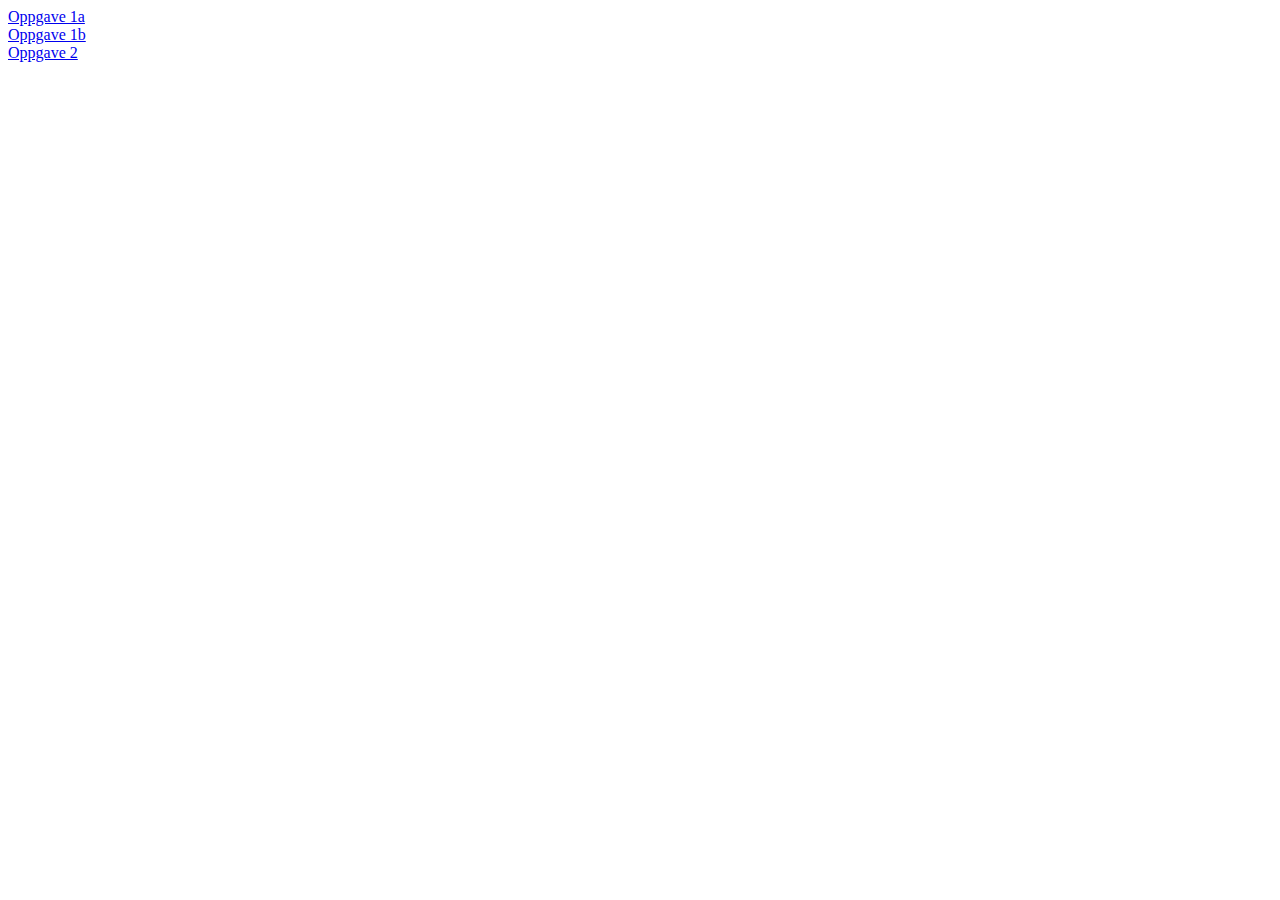
<file: src/main/webapp/index.html>
<!DOCTYPE HTML>
<html>
  <head>
    <meta charset=UTF-8>
    <title>JavaScript oppgaver</title>
  </head>
  <body>
    <div>
      <a href="oppgave1/c2/lab.selectors.html">Oppgave 1a</a>
      <br/>
      <a href="oppgave1/c2/lab.operations.html">Oppgave 1b</a>
      <br/>
      <a href="oppgave2.html">Oppgave 2</a>
    </div>
  </body>
</html>
</file>
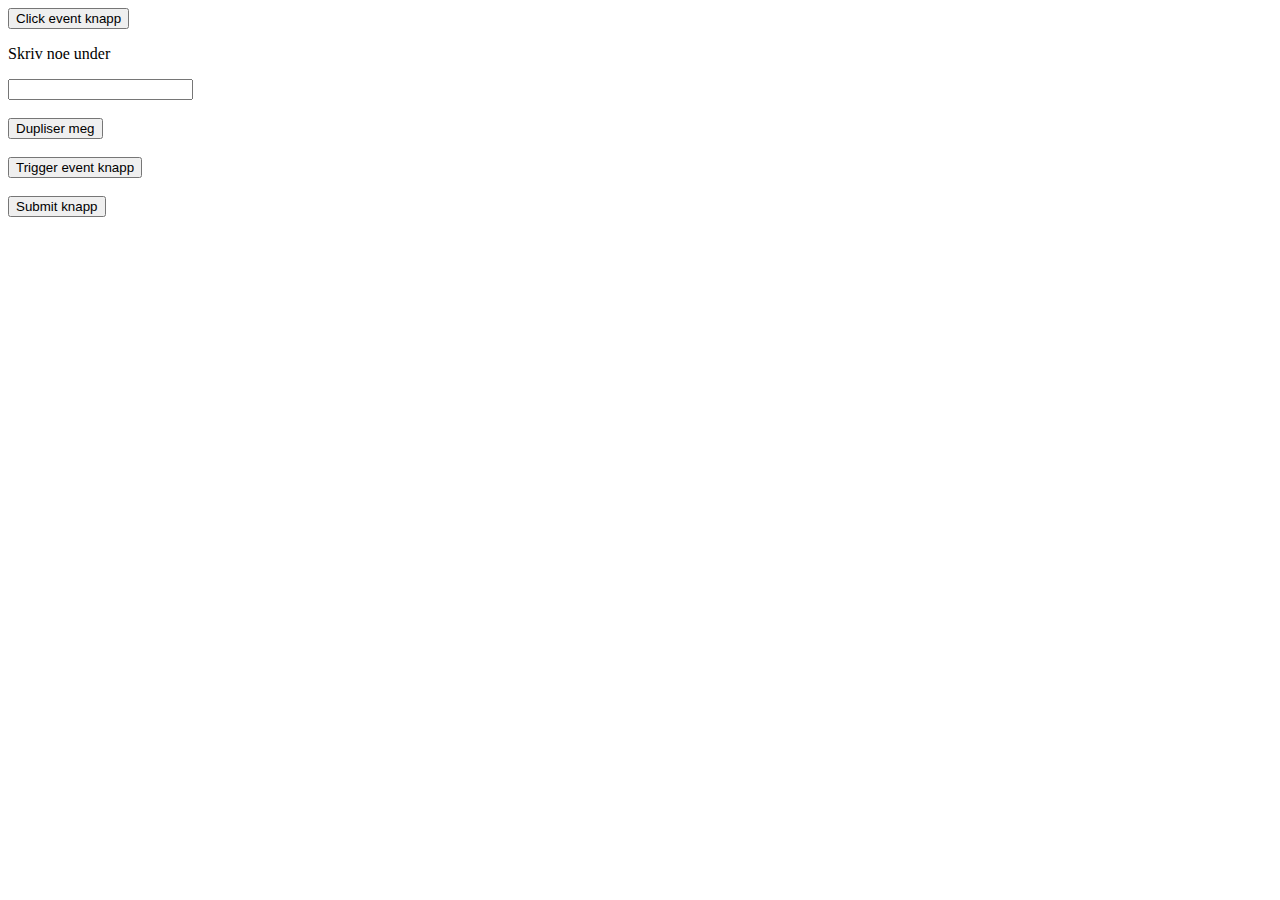
<file: src/main/webapp/foiler.html>
<!DOCTYPE HTML>
<html>
  <head>
    <meta charset=UTF-8>
    <title>Foiler</title>
    <script type="text/javascript" src="js/jquery-1.6.3.js"></script>
  </head>
  <body>
    <div id="innhold">
      <input type="button" id="clickEventKnapp" value="Click event knapp"/>
      <br/>

      <p id="folgeTekst">Skriv noe under</p>
      <input type="text" id="folgeTekstfelt"/>
      <br/><br/>

      <input type="button" class="liveKnapp" value="Dupliser meg"/>
      <br/><br/>

      <input type="button" id="triggerKnapp" value="Trigger event knapp"/>
      <br/><br/>

      <form action="tull" method="POST">
        <input type="submit" id="submitKnapp" value="Submit knapp"/>
      </form>
    </div>

    <script type="text/javascript">
      jQuery(document).ready(function() {
        testIsFunksjoner();
        testLikhet();
        testInArray();
        testTrim();
        testBrowser();
        testSupport();
        testJSON();
        testClick();
        testBind();
        testLive();
        testTrigger();
        testPreventDefault();
        testNamespace();
        testScope();
        testFunksjoner();
      });

      /**
       * Utskrift:
       *   jQuery.isPlainObject(objekt): true
       *   jQuery.isArray(array): true
       *   jQuery.isFunction(funksjon): true
       */
      function testIsFunksjoner() {
        var objekt = {};
        var array = [];
        var funksjon = function() {};

        console.log("jQuery.isPlainObject(objekt): " + jQuery.isPlainObject(objekt));
        console.log("jQuery.isArray(array): " + jQuery.isArray(array));
        console.log("jQuery.isFunction(funksjon): " + jQuery.isFunction(funksjon));
      }

      /**
       * Utskrift:
       *   1 == '1': true
       *   1 === '1': false
       *   1 == 1: true
       *   1 === 1: true
       */
      function testLikhet() {
        console.log("1 == '1': " + (1 == '1'));
        console.log("1 === '1': " + (1 === '1'));
        console.log("1 == 1: " + (1 == 1));
        console.log("1 === 1: " + (1 === 1));
      }

      /**
       * Utskrift:
       *   jQuery.inArray(1, array): 0
       *   jQuery.inArray(2, array): 1
       *   jQuery.inArray(3, array): 2
       *   jQuery.inArray(4, array): -1
       */
      function testInArray() {
        var array = [1, 2, 3];

        console.log("jQuery.inArray(1, array): " + jQuery.inArray(1, array));
        console.log("jQuery.inArray(2, array): " + jQuery.inArray(2, array));
        console.log("jQuery.inArray(3, array): " + jQuery.inArray(3, array));
        console.log("jQuery.inArray(4, array): " + jQuery.inArray(4, array));
      }

      /**
       * Utskrift:
       *   jQuery.trim(' hei på deg... '): 'hei på deg...'
       */
      function testTrim() {
        console.log("jQuery.trim('  hei på deg...  '): '" + jQuery.trim('  hei på deg...  ') + "'");
      }

      /**
       * Utskrift:
       *   Opera: 11.51
       *   Mozilla: 6.0.2
       *   Internet Explorer: 8.0
       *   WebKit: 535.1
       */
      function testBrowser() {
        if (jQuery.browser.msie) {
          console.log("Internet Explorer: " + jQuery.browser.version);
        } else if (jQuery.browser.webkit) {
          console.log("WebKit: " + jQuery.browser.version);
        } else if (jQuery.browser.opera) {
          console.log("Opera: " + jQuery.browser.version);
        } else if (jQuery.browser.mozilla) {
          console.log("Mozilla: " + jQuery.browser.version);
        }
      }

      /**
       * Utskrift:
       *   jQuery.support.boxModel: true
       *   jQuery.support.ajax: true
       */
      function testSupport() {
        console.log("jQuery.support.boxModel: " + jQuery.support.boxModel);
        console.log("jQuery.support.ajax: " + jQuery.support.ajax);
      }

      /**
       * Utskrift:
       *   Navn: Kalle - Alder: 10
       */
      function testJSON() {
        var jsonObjekt = jQuery.parseJSON('{"navn":"Kalle", "alder":"10"}');
        console.log("Navn: " + jsonObjekt.navn + " - Alder: " + jsonObjekt.alder);
      }

      function testClick() {
        jQuery("#clickEventKnapp").click(function() {
          alert("Du trykket på '" + jQuery(this).val() + "'");
        });
      }

      function testBind() {
        jQuery("#folgeTekstfelt").bind("keyup", function() {
          jQuery("#folgeTekst").text(jQuery(this).val());
        });
      }

      function testLive() {
        jQuery(".liveKnapp").live("click", function() {
          jQuery(this).after("<input type='button' class='liveKnapp' value='Dupliser meg'/>");
        });
      }

      function testTrigger() {
        jQuery("#triggerKnapp").click(function() {
          jQuery("#clickEventKnapp").trigger("click");
        });
      }

      function testPreventDefault() {
        jQuery("#submitKnapp").click(function(event) {
          if (!confirm("Er du sikker?")) {
            event.preventDefault();
          }
        });
      }

      function testNamespace() {
        // Slik brukes namespacet
        MittNamespace.minFunksjon();
      }

      function testScope() {
        // Denne blir nå tilgjengeliggjort i globalt scope
        globalVariabel = "global";

        // Denne er bare tilgjengelig i funksjonen
        var lokalVariabel = "lokal";

        // Lager variabelen i i funksjonens scope, ikke løkkens scope
        for (var i = 0; i < 2; i++) {
          console.log(i);
        }

        // Variabelen i er allerede deklarert - kan gi uønskede effekter
        for (var i = 0; i < 2; i++) {
           console.log(i);
        }
      }

      function ganskeVanligFunksjon(inputVariabel) {
        console.log("function ganskeVanligFunksjon(): " + inputVariabel);

        return "hilsen ganskeVanligFunksjon()";
      }

      enAnnenVanligFunksjon = function(enAnnenInputVariabel) {
        console.log("enAnnenVanligFunksjon = function(): " + enAnnenInputVariabel);
      };

      function testFunksjoner() {
        enAnnenVanligFunksjon(ganskeVanligFunksjon("1"));

        setTimeout(function() {
          console.log("function()");
        }, 100);
      }

      // Oppretter namespacet
      var MittNamespace = MittNamespace || {};

      // Lager en variabel i namespacet
      MittNamespace.minVariabel = "Namespacet variabel";

      // Lager en funksjon i namespacet
      MittNamespace.minFunksjon = function() {
        console.log("Namespacet funksjon: " + MittNamespace.minVariabel);
      };
    </script>
  </body>
</html>
</file>
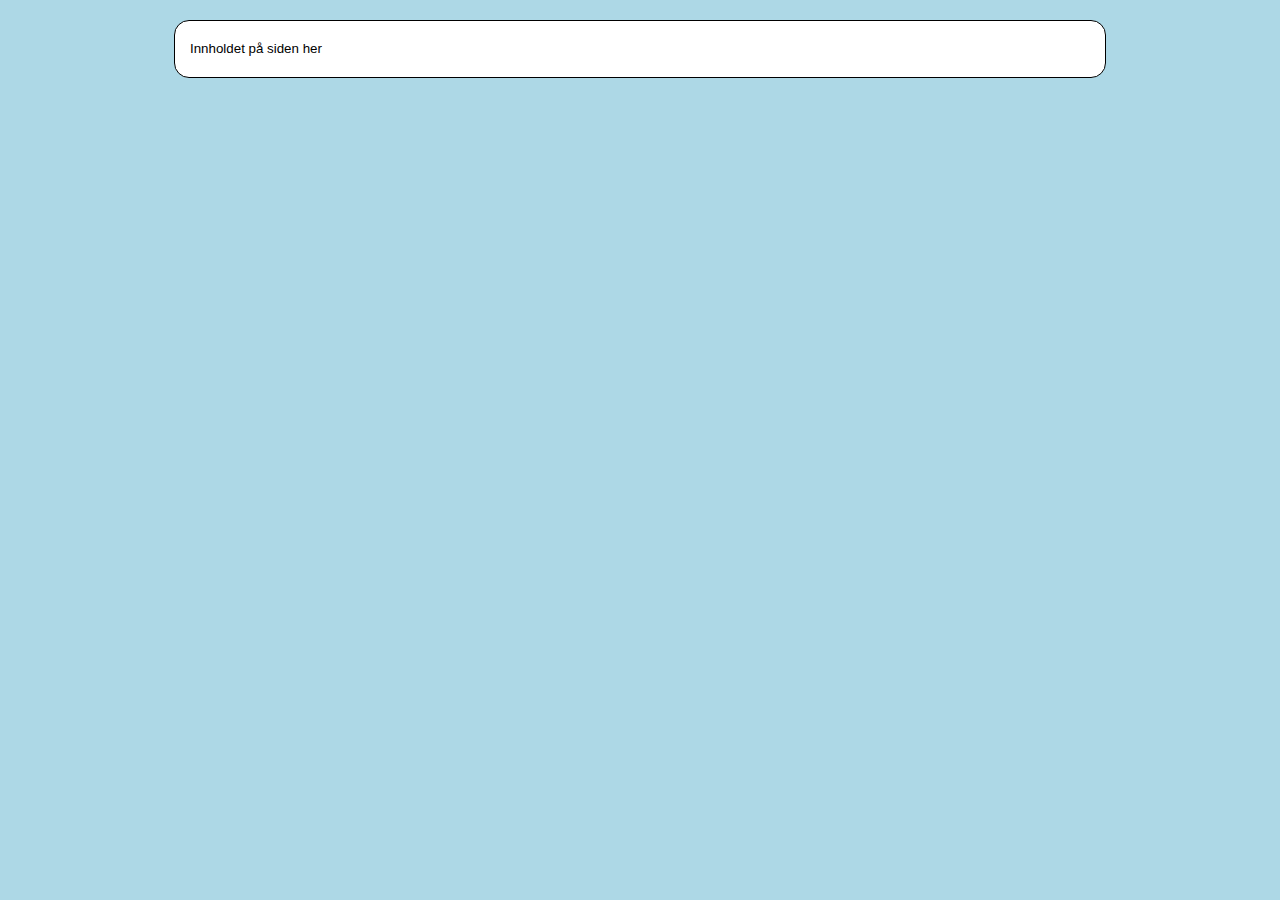
<file: src/main/webapp/tom.html>
<!DOCTYPE HTML>
<html>
  <head>
    <meta charset=UTF-8>
    <title>Tittel</title>
    <!-- CSS her -->
    <link type="text/css" rel="stylesheet" href="css/stil.css"/>
  </head>
  <body>
    <div id="innhold">
      <p>Innholdet på siden her</p>
    </div>

    <!-- Script filer her -->
    <script type="text/javascript" src="js/jquery-1.6.3.js"></script>

    <script type="text/javascript">
      jQuery(document).ready(function() {
        alert("Inline javascript her");
      });
    </script>
  </body>
</html>
</file>
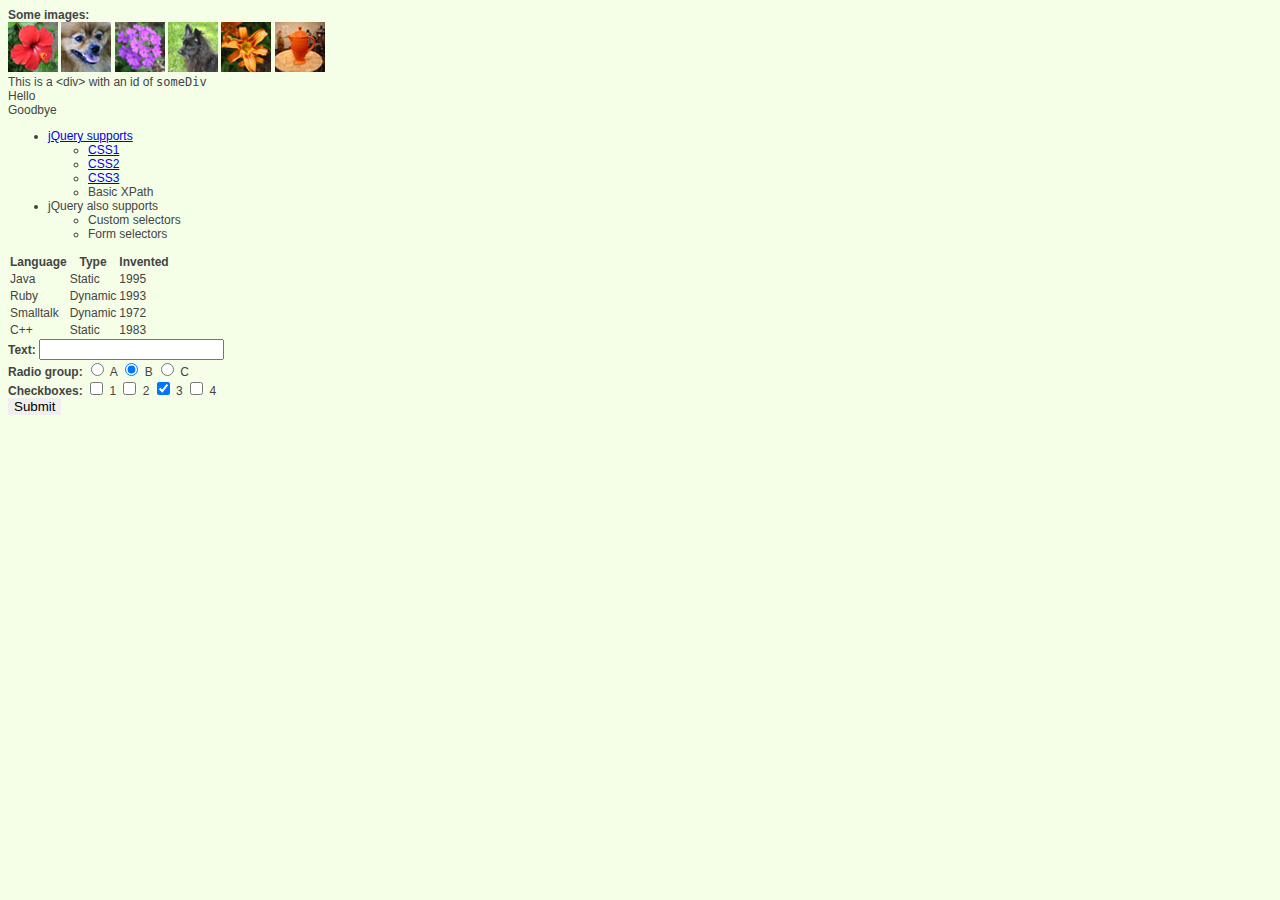
<file: src/main/webapp/oppgave1/c2/dom.sample.page.html>
<!DOCTYPE>
<html>
  <head>
    <link rel="stylesheet" type="text/css" href="../styles/core.css"/>
    <style type="text/css">
      .wrappedElement {
        border: 1px solid red;
        background-color: pink;
      }

      img.wrappedElement {
        border-width: 2px;
      }

      .thickBorder {
        border: 4px solid red !important;
      }

      .seeThrough {
        opacity: 0.5 !important;
      }
    </style>
    <script type="text/javascript" src="../scripts/jquery-1.4.js"></script>
    <script type="text/javascript" src="elements.js"></script>
    <script type="text/javascript">
      $(function(){
        $.get(
          'dom.sample.html',
          function(data){
            $('#sampleDOM').html(data);
          });
      });

      function perform(operation) {
        $('*').removeClass('wrappedElement');
        eval('var wrappedSet='+operation+';');
        wrappedSet.addClass('wrappedElement');
        return wrappedSet;
      }
    </script>
  </head>

  <body>
    <div id="sampleDOM">
    </div>
  </body>
</html>
</file>
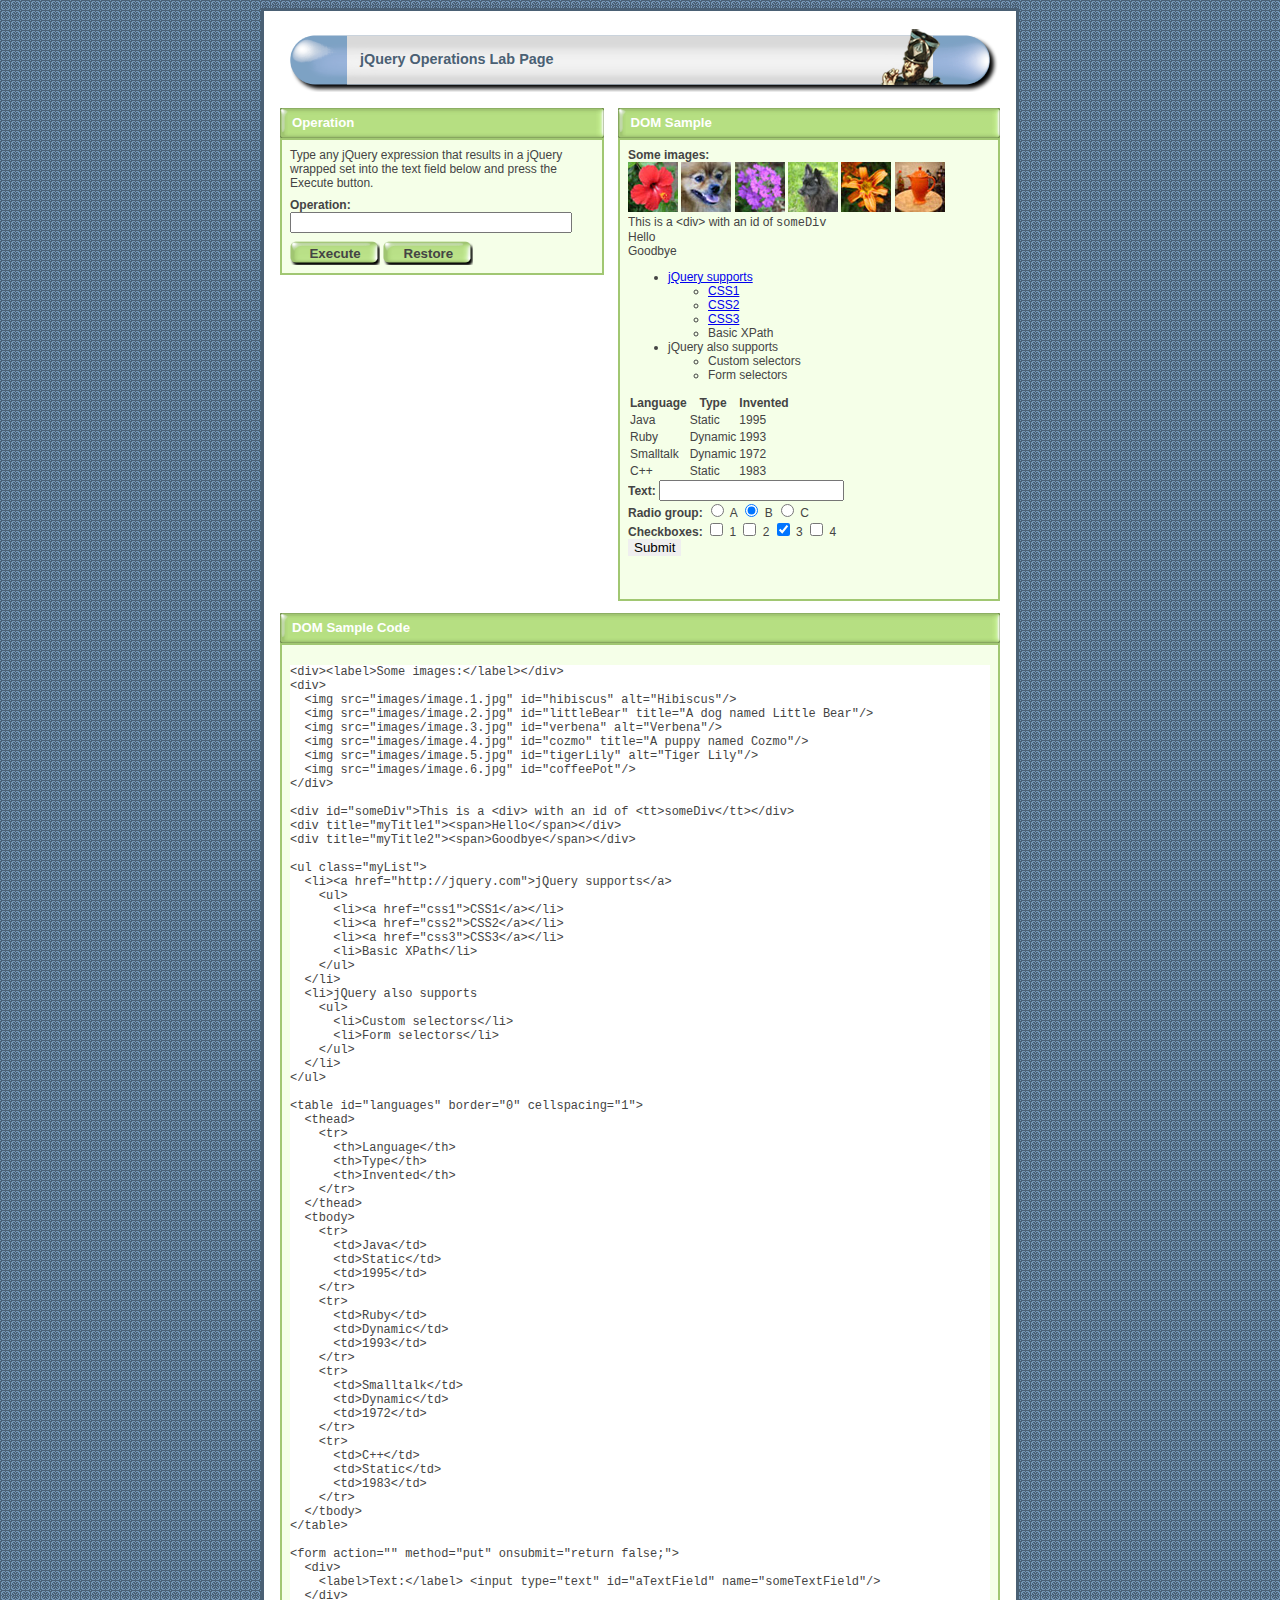
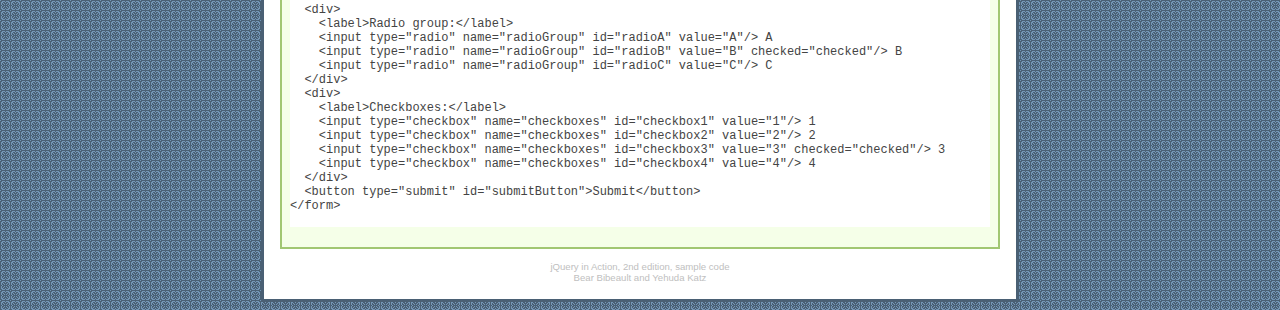
<file: src/main/webapp/oppgave1/c2/lab.operations.html>
<!DOCTYPE html>
<html>
  <head>
    <title>jQuery Operations Lab Page</title>
    <link rel="stylesheet" type="text/css" href="../styles/core.css">
    <style type="text/css">
      div#operationPane {
        float: left;
        width: 45%;
      }

      input#operationField {
        width: 90%;
      }

      div#samplePane {
        float: right;
        width: 53%;
      }

      #sampleFrame {
        width: 99%;
        height: 440px;
        background-color: white;
      }

      div#codePane {
        clear: both;
      }

      div#sampleDOMCode pre {
        background-color: white;
      }

      div#resultsPane {
        margin-top: 12px;
        display: none;
      }

      span#jqueryStatement {
        color: maroon;
        font-family: monospace;
      }

      div.buttonBar {
        margin-top: 8px;
      }
    </style>
    <script type="text/javascript" src="../scripts/jquery-1.4.js"></script>
    <script type="text/javascript" src="elements.js"></script>
    <script type="text/javascript" src="../scripts/jqia2.support.js"></script>
    <script type="text/javascript">
      $(function() {

        $.get(
          'dom.sample.html',
          function(data){
            $('#sampleDOMCode pre').html(data.replace(/</g,'&lt;').replace(/>/g,'&gt;'));
          });

        $('form#selectorForm').submit(function() {
          $('#resultingElements').html('');
          var operation = $.trim($('#operationField').val());
          if (operation.length == 0) return false;
          var wrappedSet = sampleFrame.perform(operation);
          var elements = wrappedSet.elementsForDisplay();
          var labelText = elements.length + ' matching element' + (elements.length == 1 ? '' : 's') + ':';
          $('label[for=resultingElements]').html(labelText);
          $.each(elements,function(){
            $('#resultingElements').append($('<div>'+this+'</div>'));
          });
          $('#resultsPane').fadeIn('slow');
          return false;
        });

        $('#restoreButton').click(function(){
          $('#sampleFrame').attr('src','dom.sample.page.html');
          $('#resultsPane').hide();
        });

      });
    </script>
  </head>

  <body class="fancy">

    <div id="pageContainer">
      <div id="pageContent">

        <h1>jQuery Operations Lab Page</h1>

        <div data-module="Operation" data-module-id="operationPane">
          <form id="selectorForm" action="#">

            <p>Type any jQuery expression that results in a jQuery wrapped set into the text field below and press the Execute button.</p>

            <label for="operationField">Operation:</label><br/>
            <input type="text" id="operationField"/>

            <div class="buttonBar">
              <button type="submit" class="green90x24">Execute</button>
              <button type="button" id="restoreButton" class="green90x24">Restore</button>
            </div>

          </form>

          <div id="resultsPane">
            <p>
              <label for="resultingElements">X</label>
              <div id="resultingElements"></div>
            </p>
          </div>

        </div>

        <div data-module="DOM Sample" data-module-id="samplePane">
          <iframe id="sampleFrame" src="dom.sample.page.html" name="sampleFrame" frameborder="0" marginheight="0" marginwidth="0"></iframe>
        </div>

        <div data-module="DOM Sample Code" data-module-id="codePane">
          <div id="sampleDOMCode">
            <pre></pre>
          </div>
        </div>

        <div class="footer">jQuery in Action, 2nd edition, sample code<br/>Bear Bibeault and Yehuda Katz</div>

      </div>
    </div>

  </body>
</html>
</file>
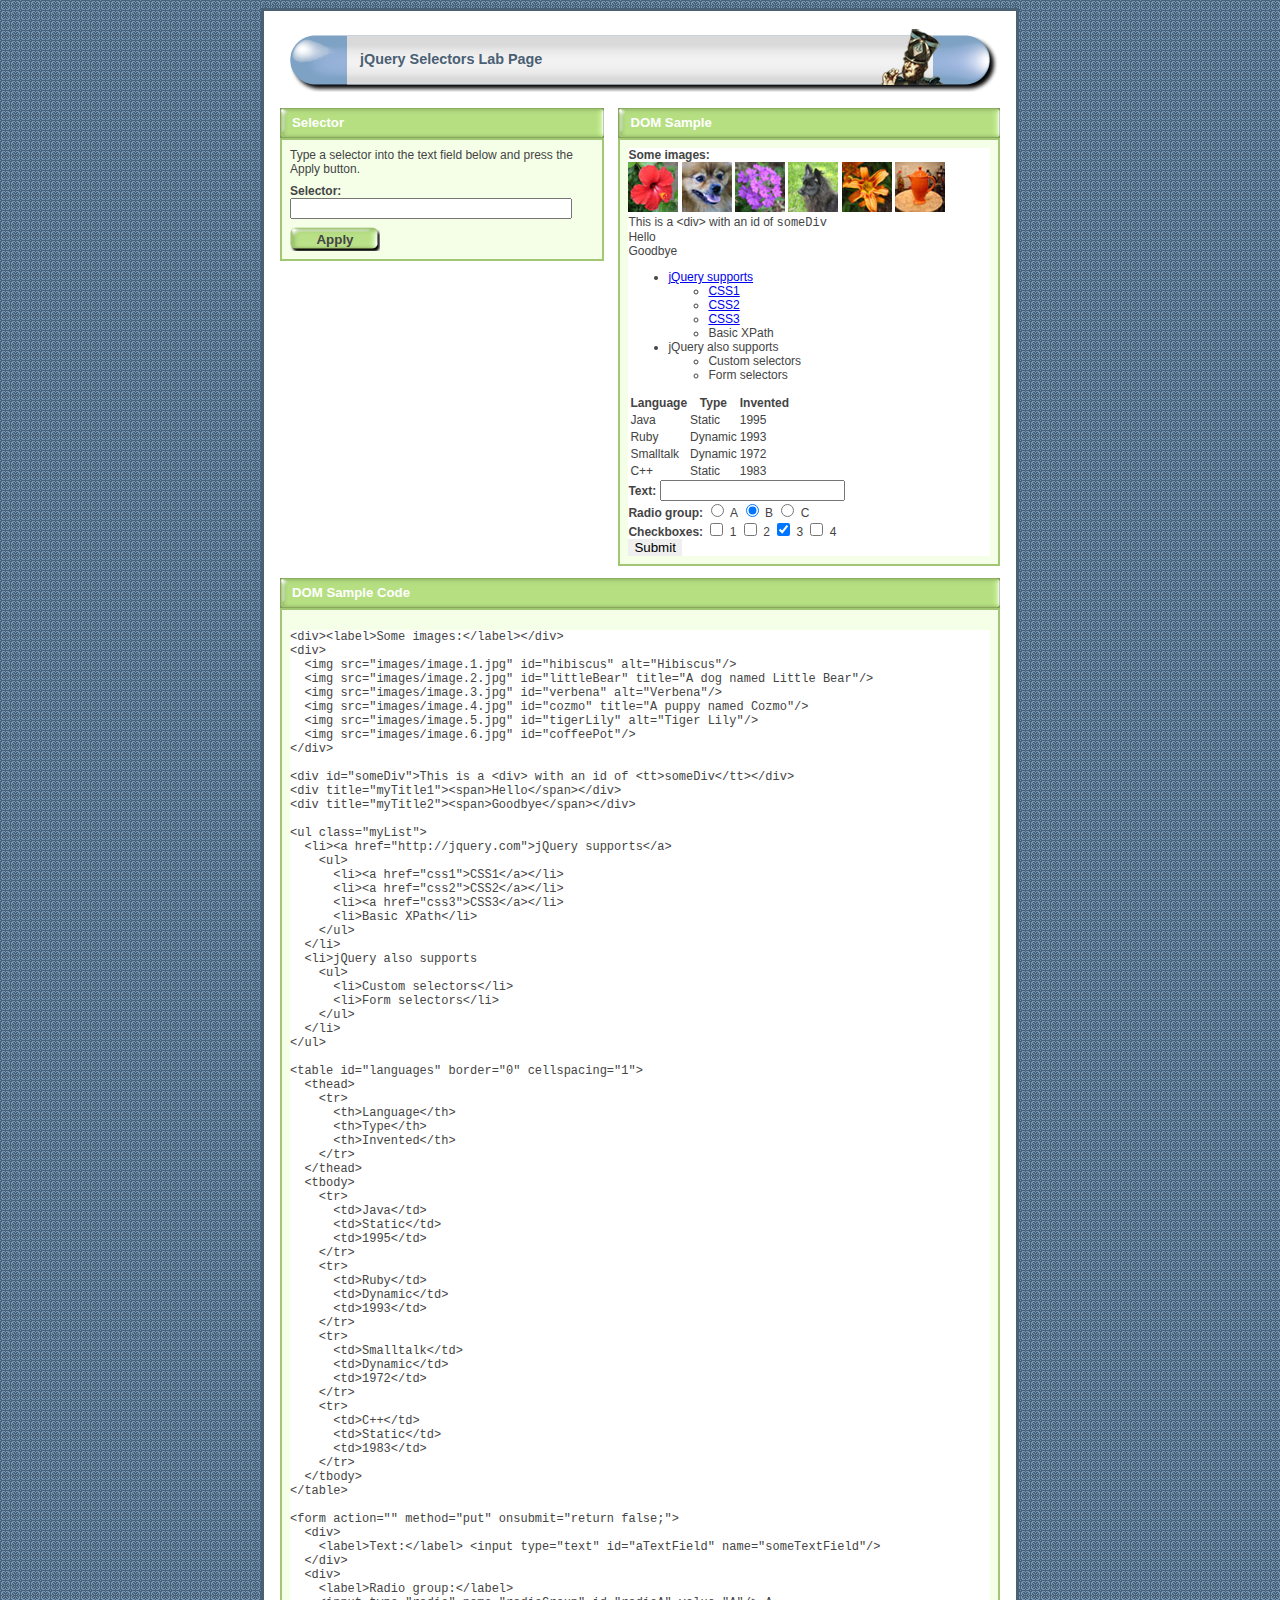
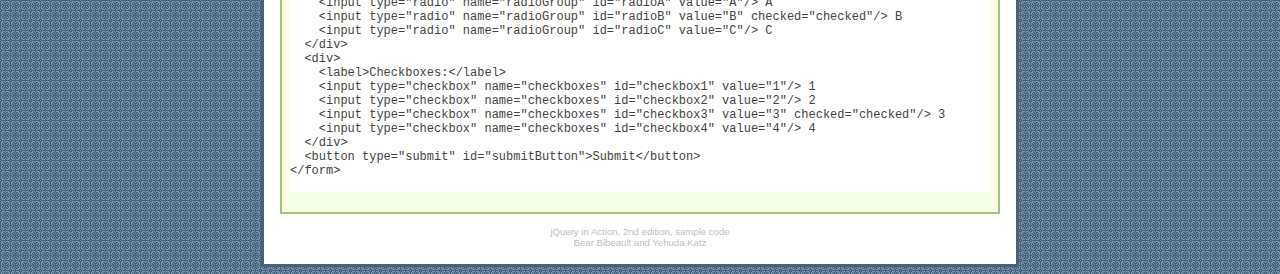
<file: src/main/webapp/oppgave1/c2/lab.selectors.html>
<!DOCTYPE html>
<html>
  <head>
    <title>jQuery Selectors Lab Page</title>
    <link rel="stylesheet" type="text/css" href="../styles/core.css">
    <style type="text/css">
      div#selectorPane {
        float: left;
        width: 45%;
      }

      input#selectorField {
        width: 90%;
      }

      div#samplePane {
        float: right;
        width: 53%;
      }

      div#sampleDOM {
        background-color: white;
      }

      div#codePane {
        clear: both;
      }

      div#sampleDOMCode pre {
        background-color: white;
      }

      div#resultsPane {
        margin-top: 12px;
        display: none;
      }

      span#jqueryStatement {
        color: maroon;
        font-family: monospace;
      }

      .wrappedElement {
        border: 1px solid red;
        background-color: pink;
      }

      img.wrappedElement {
        border-width: 2px;
      }

      div.buttonBar {
        margin-top: 8px;
      }
    </style>
    <script type="text/javascript" src="../scripts/jquery-1.4.js"></script>
    <script type="text/javascript" src="../scripts/jqia2.support.js"></script>
    <script type="text/javascript" src="elements.js"></script>
    <script type="text/javascript">
      $(function() {

        $.get(
          'dom.sample.html',
          function(data){
            $('#sampleDOM').html(data);
            $('#sampleDOMCode pre').html(data.replace(/</g,'&lt;').replace(/>/g,'&gt;'));
          });

        $('form#selectorForm').submit(function(){
          $('.wrappedElement','#sampleDOM').removeClass('wrappedElement');
          $('#resultingElements').html('');
          var selector = $.trim($('#selectorField').val());
          if (selector.length == 0) return false;
          var wrappedSet = $(selector,'#sampleDOM');
          wrappedSet.addClass('wrappedElement');
          $('#jqueryStatement').html('$("'+selector+'").addClass("wrappedElement");');
          var elements = wrappedSet.elementsForDisplay();
          var labelText = elements.length + ' matching element' + (elements.length == 1 ? '' : 's') + ':';
          $('label[for=resultingElements]').html(labelText);
          $.each(elements,function(){
            $('#resultingElements').append($('<div>'+this+'</div>'));
          });
          $('#resultsPane').fadeIn('slow');
          return false;
        });

      });
    </script>
  </head>

  <body class="fancy">

    <div id="pageContainer">
      <div id="pageContent">

        <h1>jQuery Selectors Lab Page</h1>

        <div data-module="Selector" data-module-id="selectorPane">
          <form id="selectorForm" action="#">

            <p>Type a selector into the text field below and press the Apply button.</p>

            <label for="selectorField">Selector:</label><br/>
            <!--textarea id="selectorField" rows="3"></textarea><br/-->
            <input type="text" id="selectorField"/>

            <div class="buttonBar">
              <button type="submit" class="green90x24">Apply</button>
            </div>

          </form>

          <div id="resultsPane">
            <p>
              <label for="jqueryStatement">jQuery statement:</label><br/>
              <span id ="jqueryStatement"></span>
            </p>
            <p>
              <label for="resultingElements">X</label>
              <div id="resultingElements"></div>
            </p>
          </div>

        </div>

        <div data-module="DOM Sample" data-module-id="samplePane">
          <div id="sampleDOM">
          </div>
        </div>

        <div data-module="DOM Sample Code" data-module-id="codePane">
          <div id="sampleDOMCode">
            <pre></pre>
          </div>
        </div>

        <div class="footer">jQuery in Action, 2nd edition, sample code<br/>Bear Bibeault and Yehuda Katz</div>

      </div>
    </div>

  </body>
</html>
</file>
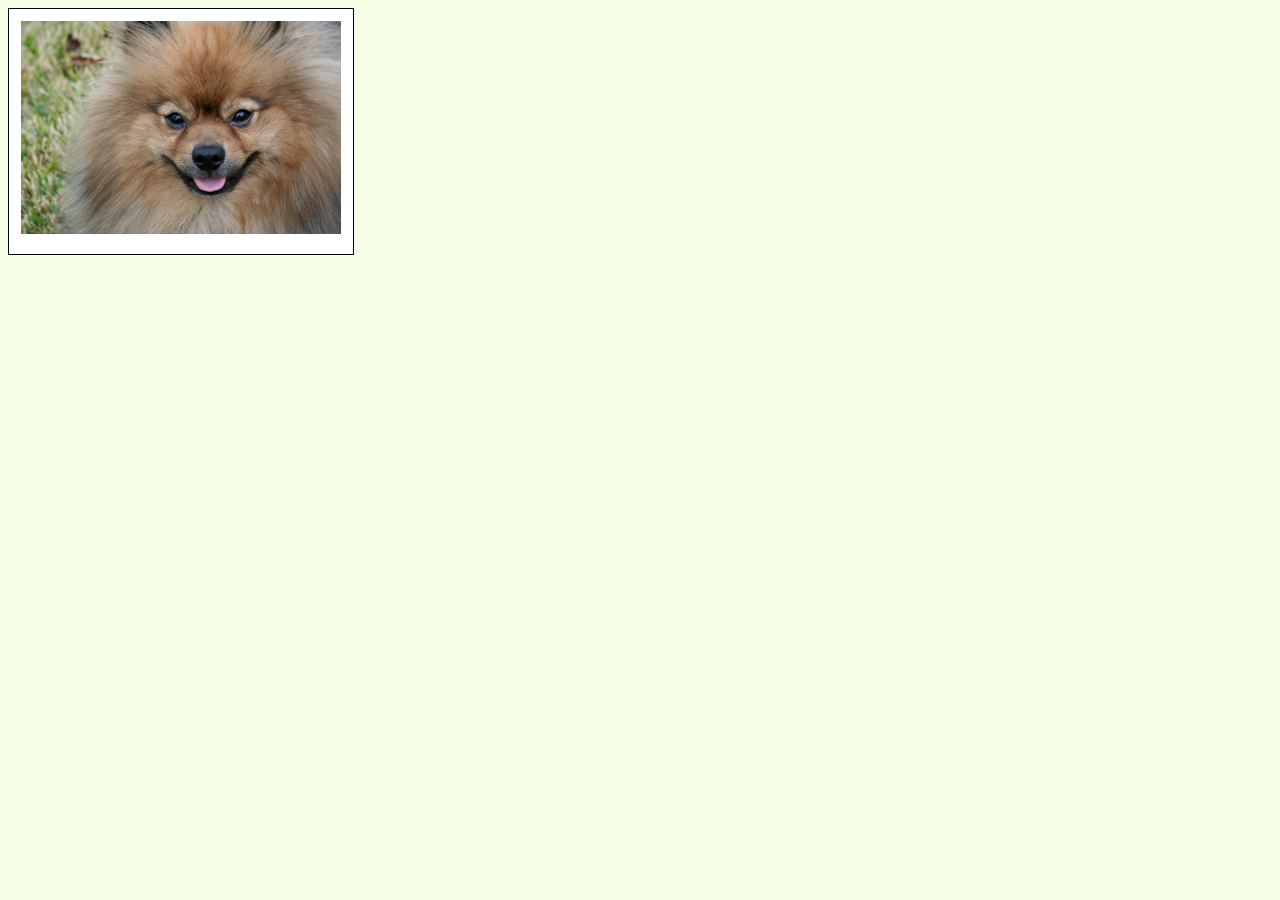
<file: src/main/webapp/oppgave1/c2/listing-2.1.html>
<!DOCTYPE html>
<html>
  <head>
    <title>New Image Example</title>
    <link rel="stylesheet" type="text/css" href="../styles/core.css"/>
    <script type="text/javascript" src="../scripts/jquery-1.4.js"></script>
    <script type="text/javascript">
      $(function(){
        $('<img>',
          {
            src: 'images/little.bear.png',
            alt: 'Little Bear',
            title:'I woof in your general direction',
            click: function(){
              alert($(this).attr('title'));
            }
          })
          .css({
            cursor: 'pointer',
            border: '1px solid black',
            padding: '12px 12px 20px 12px',
            backgroundColor: 'white'
          })
          .appendTo('body');
      });
    </script>
  </head>

  <body>
  </body>
</html>
</file>
<file: src/main/webapp/css/stil.css>
html {
    background-color: #add8e6;
    font-size: 10pt;
    font-family: 'Arial';
}

#innhold {
    width: 900px;
    margin-top: 20px;
    margin-left: auto;
    margin-right: auto;
    border: 1px solid;
    padding: 15px;
    border-radius: 15px;
    background-color: #ffffff;
}

table {
    border-collapse: collapse;
    border-spacing: 0;
    margin-bottom: 10px;
}

table th {
    border: 1px solid gray;
    padding: 5px;
    text-align: left;
}

table td {
    border: 1px solid gray;
    padding: 5px;
}

h1, h2, h3, h4, h5, h6, p {
    margin: 0.4em 0;
}

input[type=text] {
    width: 250px;
}

.error {
    color: #8b0000;
    padding-left: 5px;
}

img.thumbnail {
    max-height: 50px;
    max-width: 100px;
    border: 1px solid gray;
    padding: 2px;
    margin: 2px 4px;
    vertical-align: bottom;
}

#nyttBilde {
    display: none;
}

textarea {
    width: 450px !important;
}

#filmfilter {
    text-align: right;
}
</file>
<file: src/main/webapp/oppgave1/styles/core.css>
body {
  background: #f5ffe8 none;
}

body.fancy {
  background: #cccccc url('../images/backg.png');
}

body,th,td {
  font-family: 'Verdana',sans-serif;
  font-size: 9pt;
  color: #444444;
}

#pageContainer {
  width: 752px;
  margin: 8px auto;
  border: 3px #4a6074 solid;
  background-color: white;
}

#pageContent {
  padding: 16px;
}

h1 {
  width: auto;
  height: auto;
  background-image: none;
  padding: 0;
  color: #4a6074;
  font-size: 1.4em;
}

body.fancy h1 {
  width: 640px;
  height: 41px;
  font-size: 1.2em;
  background: url('../images/banner.h1.png') no-repeat;
  padding: 24px 0 0 80px;
  margin: 0 0 16px 0;
}

label {
  font-weight: bold;
}

button {
  text-align: center;
  border: 0;
  cursor: pointer;
}

button.green90x24 {
  background: url('../images/button.90x24.green.png');
  width: 90px;
  height: 24px;
  color: #444444;
  font-weight: bold;
  padding: 0;
}

div.module {
  margin-bottom: 12px;
}

div.banner {
  background-color: #a1c772;
}

div.banner h2 {
  height: 23px;
  background: url("../images/module.slice.png") repeat-x #a1c772;
  color: white;
  font-size: 1.1em;
  font-weight: bold;
  margin: 0 4px 0 4px;
  padding: 7px 0 0 8px;
}

div.module div.body {
  padding: 8px;
  border: solid 2px #a1c772;
  background-color: #f5ffe8;
}

div.module h3 {
  color: #6b8150;
  margin: 3px 0 3px 0;
  font-size: 1.2em;
  font-weight: bold;
}

p {
  margin: 0 0 8px 0;
}

div.footer {
  text-align: center;
  clear: both;
  font-size: 0.8em;
  color: silver;
}

div.separator {
  clear: both;
}

img[src="example.jpg"] {
  background-color: white;
  border: 1px black solid;
  padding: 12px 12px 16px 12px;
  border-bottom-width: 2px;
  border-right-width: 2px;
}

.leftCap {
  float: left;
  width: 8px;
  height: 30px;
  background: no-repeat url("../images/module.left.cap.png");
}

.rightCap {
  float: right;
  width: 8px;
  height: 30px;
  background: no-repeat url("../images/module.right.cap.png");
}
</file>
